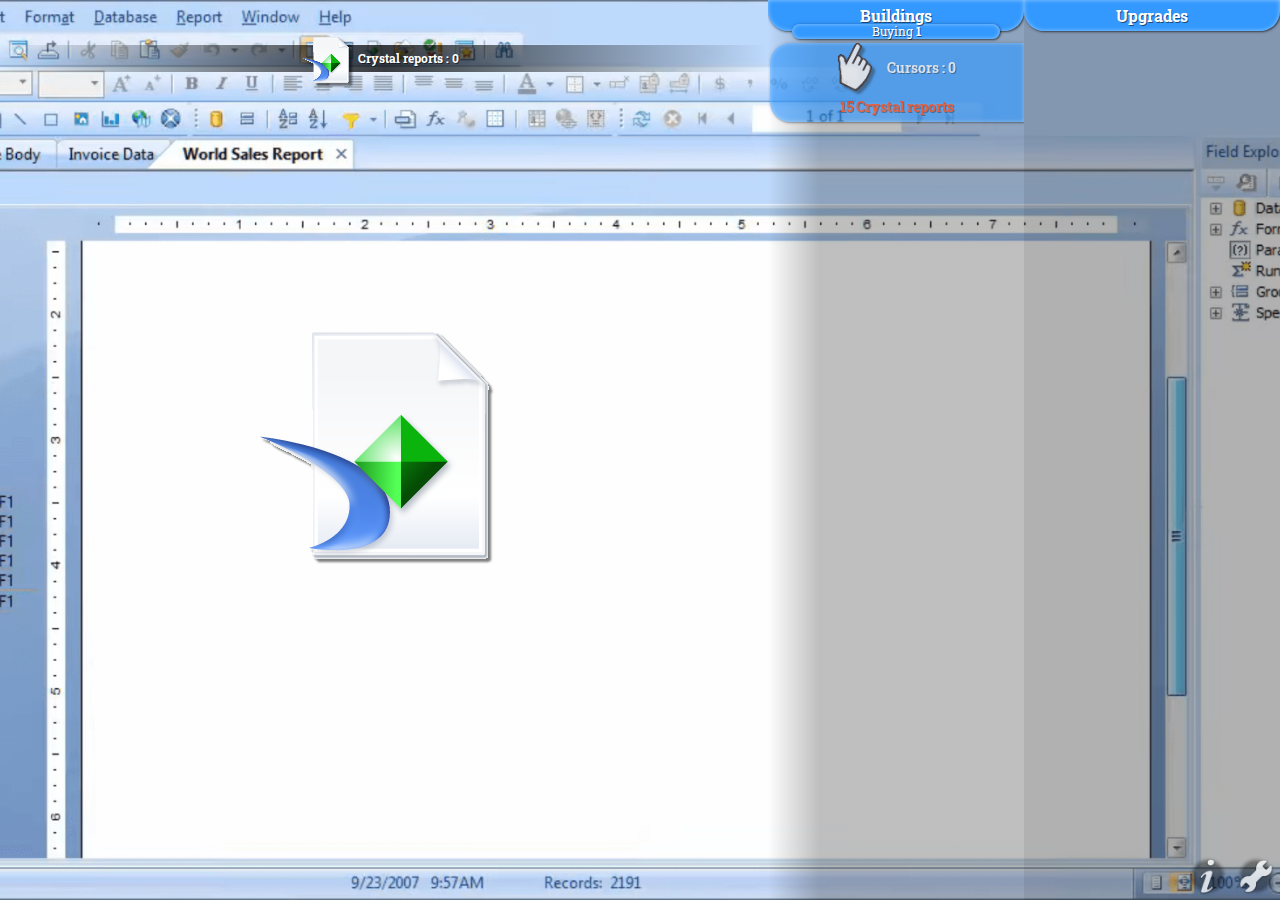
<file: app/index.html>
<!DOCTYPE html>

<html>
    <head>
        <title>Crystal Clicker</title>
        <link rel="stylesheet" href="style.css">
    </head>

    <body>
        <div id="host">
            <iframe id="player" frameBorder="0" src="player.html"></iframe>
        </div>
    </body>
</html>
</file>
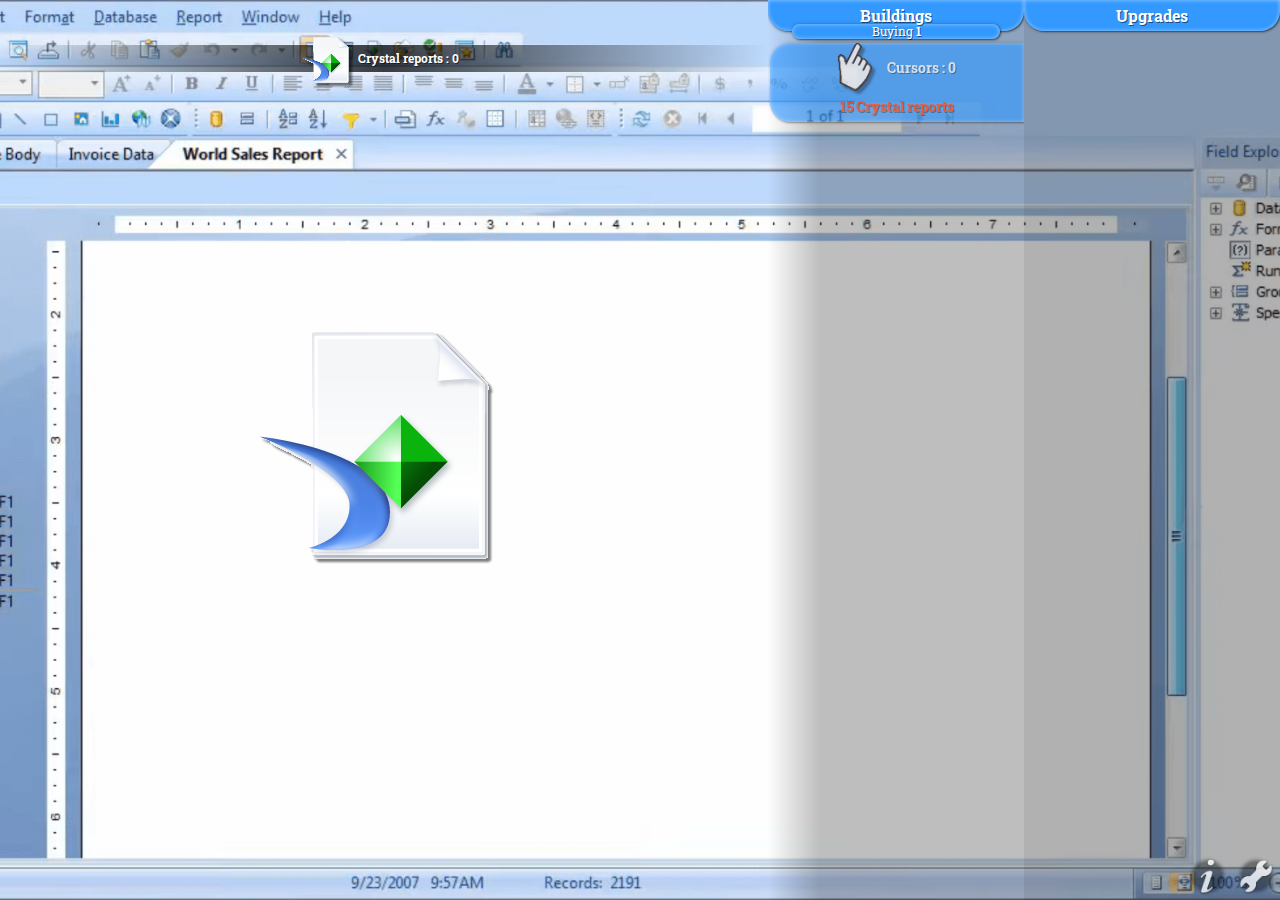
<file: app/player.html>
<!DOCTYPE html>
<html>
<head>
<title>Player</title>

<link href="lib/style.css?v=1" rel="stylesheet" type="text/css">
<link href="style.css?v=1" rel="stylesheet" type="text/css">
<link href="https://fonts.googleapis.com/css?family=Oswald" rel="stylesheet">
<link href="https://fonts.googleapis.com/css?family=Roboto+Slab:400,700" rel="stylesheet">

</head>

<body>
<div id="wrap" class="inFrame">
	<div id="game"></div>
</div>
</body>
<script>INFRAME=true;</script>
<script src="lib/main.js?v=3"></script>
</html>
</file>
<file: app/style.css>
html, body, iframe, #host {
    width: 100%;
    height: 100%;
    margin: 0;
    border: 0;
}

/*main*/
#game
{
	text-shadow:1px 1px 0px rgba(0,0,0,0.5);
	background:#555;
	background-size:cover;
	background-position:center;
	color:#fff;
	overflow:hidden;
	font-size:12px;
	line-height:125%;
	display:none;
	font-family:'Roboto Slab',serif;
}
/*#game.filtersOn{filter:url(#bloom);}*/
#game.on{display:block;}
#game.tilingBackground{background-size:auto;}

a{color:#09f;font-weight:bold;}
a:hover{color:#fff;}

#errorWrap
{
	display:flex;
	justify-content:center;
	align-items:center;
	width:100%;
	height:100%;
	background:#000;
}
#noGameData,#error
{
	background:#eee;
	border-radius:8px;
	padding:16px;
	font-size:20px;
	text-align:center;
	color:rgba(0,0,0,0.9);
	text-shadow:0px 1px 0px #fff;
	line-height:125%;
	max-width:640px;
	box-shadow:0px 0px 8px 4px #fff inset,0px 0px 24px rgba(255,255,255,0.5);
}
#error
{
}
.error
{
	font-weight:bold;
	font-size:14px;
	line-height:100%;
	margin:8px 0px;
	color:rgba(255,0,0,0.9);
	text-align:left;
}

#content
{
	width:100%;
	height:100%;
}

#meta-buttons
{
	position:absolute;
	right:0px;
	bottom:0px;
	z-index:100000000000000;
	clear:both;
}

.meta-button
{
	width:32px;
	height:32px;
	margin:8px;
	float:right;
	cursor:pointer;
	transform:scale(0.9);
	opacity:0.75;
	transition:transform 0.15s,opacity 0.15s;
	position:relative;
	background:rgba(0,0,0,0.5);
	box-shadow:0px 0px 4px 2px rgba(0,0,0,0.5);
	border-radius:24px;
}
.meta-button:after
{
	content:'';
	display:block;
	position:absolute;
	width:48px;
	height:48px;
	left:-8px;
	top:-8px;
}
.meta-button:hover
{
	transform:scale(1);
	opacity:1;
}
#meta-button-settings:after{background:url(img/wrench.png);}
#meta-button-info:after{background:url(img/info.png);}

.box
{
	/*box-shadow:0px 0px 8px rgba(255,255,255,0.2),0px 0px 8px rgba(0,0,0,0.2) inset;*/
	padding:4px 8px;
	position:relative;
}

.box-header,.box-footer
{
	padding:8px;
}
.box-bit-content
{
	pointer-events:none;
}

.thing
{
	position:relative;
	display:inline-block;
	padding:0px;
	margin:2px;
	cursor:pointer;
	vertical-align:middle;
	transition:opacity 0.5s;
}
#game .thing.hidden
{
	display:none;
}
.thing-text,.thing-costs
{
	display:inline-block;
	pointer-events:none;
	padding:8px;
	vertical-align:middle;
}
.noText .thing-text{display:none;}
.thing-icon
{
	width:48px;
	height:48px;
	display:inline-block;
	margin:0px;
	pointer-events:none;
	vertical-align:middle;
}
.noIcon .thing-icon{display:none;}


#shinies
{
	position:absolute;
	left:0px;
	top:0px;
	z-index:100000;
}
.shiny
{
	position:absolute;
	left:0px;
	top:0px;
	opacity:0;
	transform:translate(0px,0px);
	transition:none;
	text-align:center;
}
.shiny.noText,.shiny.noText:hover
{
	background:transparent;
	box-shadow:none;
	border:none;
}
#game.filtersOn .thing.shiny,#game.filtersOn .shiny.noText .thing-icon.shiny-icon{filter:none;}
.noClick
{
	pointer-events:none;
}


#particles
{
	position:absolute;
	left:0px;
	top:0px;
	right:0px;
	bottom:0px;
	overflow:hidden;
	pointer-events:none;
	z-index:1000000;
}
.particle
{
	width:48px;
	height:48px;
	display:none;
	position:absolute;
	transform:translate(0px,0px);
	padding-top:42px;
	text-shadow:1px 0px 0px #000,0px 1px 0px #000,-1px 0px 0px #000,0px -1px 0px #000;
	color:#fff;
	font-weight:bold;
	will-change:transform,opacity;
}
.particleText
{
	white-space:nowrap;
	line-height:100%;
	position:absolute;
	left:50%;
	transform:translateX(-50%);
	text-align:center;
}


#darken
{
	position:absolute;
	left:0px;
	top:0px;
	right:0px;
	bottom:0px;
	z-index:100000000;
	pointer-events:none;
	background:#000;
	opacity:0;
	transition:opacity 0.15s;
}
#darken.on
{
	opacity:0.5;
	pointer-events:auto;
}

#popups
{
	position:absolute;
	left:0px;
	top:0px;
	right:0px;
	bottom:0px;
	z-index:10000000;
	pointer-events:none;
	overflow:hidden;
}

.popup
{
	position:absolute;
	pointer-events:auto;
	transition:opacity 0.15s,left 0.15s,top 0.15s;
	opacity:0;
}
.closeButton
{
	position:absolute;
	right:-6px;
	top:-6px;
	border-radius:24px;
	padding:2px 7px 4px 7px;
	font-size:12px;
	font-weight:bold;
	background:rgba(0,0,0,0.8);
	box-shadow:2px 2px 4px rgba(0,0,0,0.5);
	cursor:pointer;
	z-index:1000000000000;
}
.closeButton:hover
{
	background:rgba(128,128,128,0.8);
}

.popup,#tooltip,.toast
{
	background:rgba(0,0,0,0.9);
	text-shadow:1px 1px 0px rgba(0,0,0,0.5);
	color:#fff;
	/*background:url(lib/img/darkNoise.jpg);*/
	border-radius:3px;
	box-shadow:0px 0px 0px 1px #000,0px 0px 0px 2px rgba(255,255,255,0.5),0px 0px 15px 1px rgba(255,255,255,0.15) inset,4px 4px 2px rgba(0,0,0,0.25),4px 4px 20px rgba(0,0,0,0.5);
	box-sizing:border-box;
	padding:8px 8px;
}

.mainPopup
{
	z-index:1000000000;
	max-width:90%;
	max-height:90%;
	display:flex;
	flex-direction:column;
}
.mainPopup>div
{
	flex:1;
}

#toasts
{
	position:absolute;
	left:0px;
	right:0px;
	bottom:0px;
	z-index:100000000;
	pointer-events:none;
}
.toast
{
	width:320px;
	max-width:80%;
	position:relative;
	pointer-events:auto;
	margin:5px auto;
}
.center{text-align:center;}

.listing
{
	padding:4px 0px;
	color:rgba(255,255,255,0.85);
}
.listing.b,.listing b,.desc b{font-weight:bold;color:#fff;}
q
{
	display:block;
	font-style:italic;
	text-align:right;
	font-family:Georgia;
	color:rgba(255,255,255,0.65);
	padding:4px 0px;
}

.systemButton
{
	cursor:pointer;
	display:inline-block;
	font-weight:bold;
	background:#333;
	box-shadow:0px 0px 0px 1px #666,0px 0px 0px 2px #000,2px 2px 2px 2px rgba(0,0,0,0.5);
	padding:4px 6px;
	margin:2px;
	position:relative;
}
.systemButton:hover
{
	background:#555;
	box-shadow:0px 0px 0px 1px #888,0px 0px 0px 2px #000,2px 2px 2px 2px rgba(0,0,0,0.5);
}
.systemButton.red
{
	background:#300;
	box-shadow:0px 0px 0px 1px #600,0px 0px 0px 2px #000,2px 2px 2px 2px rgba(0,0,0,0.5);
}
.systemButton.red:hover
{
	background:#500;
	box-shadow:0px 0px 0px 1px #800,0px 0px 0px 2px #000,2px 2px 2px 2px rgba(0,0,0,0.5);
}

.tickbox,.tickbox:hover
{
	background:initial;
	box-shadow:0px 0px 0px 1px rgba(255,255,255,0.15);
}
.tickbox
{
	color:rgba(255,255,255,0.75);
	font-size:10px;
	border-radius:2px;
	margin:0px;
	margin-right:4px;
	padding:0px 4px;
}
.tickbox:hover
{
	color:rgba(255,255,255,1);
}
.tickbox:before
{
	content:'';
	display:inline-block;
	width:9px;
	height:9px;
	background:#333;
	box-shadow:0px 0px 0px 1px rgba(255,255,255,0.25) inset,2px 2px 6px 1px rgba(0,0,0,0.5) inset,0px 0px 0px 1px #000,2px 2px 2px 1px rgba(0,0,0,0.5);
	vertical-align:middle;
	margin-right:4px;
	margin-top:-2px;
}
.tickbox.on:before
{
	background:#6ff;
	box-shadow:0px 0px 0px 1px rgba(255,255,255,0.25) inset,1px 1px 0px rgba(255,255,255,1) inset,2px 2px 6px 1px rgba(0,0,255,0.5) inset,0px 0px 16px 1px rgba(0,128,255,0.75),0px 0px 0px 1px #000,2px 2px 2px 1px rgba(0,0,0,0.5);
}

#tooltip
{
	position:absolute;
	left:0px;
	top:0px;
	z-index:100000000;
	pointer-events:none;
	display:none;
	
	will-change:width,height,top,left,opacity;
	
	width:320px;
}
.tooltipPoint
{
	position:absolute;
	width:0;
	height:0;
	display:none;
	will-change:top,left;
}
.tooltipPoint:before
{
	content:'';
	position:absolute;
	z-index:-1;
}
#tooltipPU
{
	border-left:6px solid transparent;
	border-right:6px solid transparent;
	border-bottom:6px solid #000;
}
#tooltipPU:before
{
	top:-1px;left:-6px;
	border-left:6px solid transparent;
	border-right:6px solid transparent;
	border-bottom:6px solid #fff;
}
#tooltipPD
{
	border-left:6px solid transparent;
	border-right:6px solid transparent;
	border-top:6px solid #000;
}
#tooltipPD:before
{
	bottom:-1px;left:-6px;
	border-left:6px solid transparent;
	border-right:6px solid transparent;
	border-top:6px solid #fff;
}
#tooltipPL
{
	border-top:6px solid transparent;
	border-bottom:6px solid transparent;
	border-right:6px solid #000;
}
#tooltipPL:before
{
	left:-1px;top:-6px;
	border-top:6px solid transparent;
	border-bottom:6px solid transparent;
	border-right:6px solid #fff;
}
#tooltipPR
{
	border-top:6px solid transparent;
	border-bottom:6px solid transparent;
	border-left:6px solid #000;
}
#tooltipPR:before
{
	right:-1px;top:-6px;
	border-top:6px solid transparent;
	border-bottom:6px solid transparent;
	border-left:6px solid #fff;
}

#tooltip .thing-icon,.toast .thing-icon
{
	float:left;
	margin:-16px 2px 2px -16px;
}
#tooltip .costs
{
	float:right;
}
#tooltip .cost
{
	font-weight:bold;
}

.subtitle
{
	opacity:0.65;
	font-size:10px;
	line-height:100%;
}
.title,.sectionTitle
{
	font-size:16px;
	font-weight:bold;
}
.sectionTitle:before,.sectionTitle:after
{
	content:'';
	margin:4px 0px;
	margin-left:-4px;
	display:block;
	width:100%;
	height:1px;
	background:linear-gradient(to right,rgba(255,255,255,0.25) 0%,rgba(255,255,255,0) 50%);
}
.headerTitle,.footerTitle
{
	font-size:18px;
	font-weight:bold;
	text-align:center;
}
.footerTitle{font-size:12px;}
.headerTitle:after,.footerTitle:before
{
	content:'';
	margin:4px 0px;
	display:block;
	width:100%;
	height:1px;
	background:linear-gradient(to right,rgba(255,255,255,0) 0%,rgba(255,255,255,0.25) 50%,rgba(255,255,255,0) 100%);
}
#tooltip .desc
{
	margin-top:8px;
	color:rgba(255,255,2355,0.8);
}
.desc>div
{
	text-indent:8px;
	margin-top:2px;
	margin-bottom:2px;
}

.hoverShine
{
	cursor:pointer;
	color:rgba(255,255,255,0.75);
}
.hoverShine:hover
{
	color:#fff;
}

.cost.hasEnough{color:#3f0;}
.cost.notEnough{color:#f30;}
.costTimeRemaining{font-size:75%;}

.verticalList
{
	float:left;
}
.verticalList .thing
{
	display:block;
}

#game.filtersOn .shadowed
{
	filter:drop-shadow(3px 3px 1px rgba(0,0,0,0.5));
}

.thing.noBackground,.thing.noBackground:hover,.thing.noBackground:active
{
	background:transparent;
	box-shadow:none;
	border:none;
}


.thing.bigButton
{
	position:absolute;
	left:50%;
	top:50%;
	width:256px;
	height:256px;
	margin-left:-128px;
	margin-top:-128px;
	background-color:transparent;
	box-shadow:none;
	border:none;
}
.thing.bigButton:hover{background:transparent;}

.thing.bigButton .thing-icon{transform:scale(1);transition:transform 0.05s ease-out;}
.thing.bigButton:hover .thing-icon{transform:scale(1.02);}
.thing.bigButton:active .thing-icon{transform:scale(0.98);}

.thing.bigButton .thing-icon
{
	position:absolute;
	margin:0px;
	top:0px;
	left:0px;
	width:100%;
	height:100%;
}

#box-log
{
	overflow-y:hidden;
	display:flex;
	flex-direction:column;
}
#log
{
	height:100%;
	overflow-x:hidden;
	overflow-y:scroll;
}
#logOuter
{
	display:table;
	width:100%;
	height:100%;
	pointer-events:auto;
}
#logInner
{
	display:table-cell;
	vertical-align:bottom;
}
.message
{
	display:block;
	width:100%;
	position:relative;
}
.messageContent
{
	padding:4px 8px;
	text-align:left;
	line-height:120%;
	overflow:hidden;
	position:relative;
}


/*scrollbars for some browsers*/
::-webkit-scrollbar
{
	-webkit-appearance:none;
	width:17px;
}
::-webkit-scrollbar-track
{
	background:#333;
	box-shadow:
			0px 0px 0px 1px #111 inset,
			0px 0px 0px 3px #444 inset,
			1px 1px 2px 3px #222 inset
	;
}
::-webkit-scrollbar-thumb
{
	background:#ccc;
	box-shadow:
			0px 0px 0px 1px #333 inset,
			0px 0px 0px 3px #999 inset,
			1px 1px 1px 3px #fff inset
	;
}
::-webkit-scrollbar-thumb:hover
{background:#ddd;}
::-webkit-scrollbar-thumb:active
{background:#bbb;}


/*animations*/
.plop
{
	animation:plop 0.2s;
}
@keyframes plop
{
	0% {transform:scale(1.1,0.8);}
	50% {transform:scale(0.9,1.1);}
	100% {transform:scale(1,1);}
}

.wobble
{
	animation:wobble 0.25s;
}
@keyframes wobble
{
	0% {transform:scale(1.1);}
	20% {transform:scale(0.95);}
	40% {transform:scale(1.05);}
	60% {transform:scale(0.975);}
	80% {transform:scale(1.025);}
	100% {transform:scale(1);}
}

.bounce
{
	transform-origin:50% 100%;
	animation-name:bounce;animation-iteration-count:infinite;animation-duration:1.2s;
}
@keyframes bounce
{
	0% 		{transform:scale(1,1);}
	10% 	{transform:scale(0.99,1.01);}
	20% 	{transform:scale(1.05,0.95);}
	25% 	{transform:scale(0.9,1.05) translate(0px,-5px);}
	30% 	{transform:scale(0.95,1.02) translate(0px,-15px);}
	60% 	{transform:scale(1,1) translate(0px,-12px);}
	70% 	{transform:scale(1.2,0.9);}
	80% 	{transform:scale(0.98,1.02);}
	90% 	{transform:scale(1,1);}
	100% 	{transform:scale(1,1);}
}

.glow
{
	animation:glow 0.5s;
}
@keyframes glow
{
	0% {background-color:#fff;box-shadow:0px 0px 4px 2px #fff;}
	100% {}
}

.fadeIn
{
	animation:fadeIn 1s;
}
.fadeInQuick
{
	animation:fadeIn 0.15s;
}
@keyframes fadeIn
{
	0% {opacity:0;}
	100% {opacity:1;}
}

.fadeOut
{
	animation:fadeOut 1s;
}
.fadeOutQuick
{
	animation:fadeOut 0.15s;
}
@keyframes fadeOut
{
	0% {opacity:1;}
	100% {opacity:0;}
}

.stretchIn
{
	animation:stretchIn 0.1s;
}
@keyframes stretchIn
{
	0% {transform:scale(0,1);opacity:0.5;}
	100% {transform:scale(1,1);opacity:1;}
}
.stretchInV
{
	animation:stretchInV 0.1s;
}
@keyframes stretchInV
{
	0% {transform:scale(1,0);opacity:0.5;}
	100% {transform:scale(1,1);opacity:1;}
}

.particlePop
{
	animation:particlePop 1s ease-out;
	opacity:0;
}
@keyframes particlePop
{
	0% {transform:translate(0px,0px);opacity:1;}
	50% {transform:translate(0px,-32px);opacity:1;}
	100% {transform:translate(0px,-32px);opacity:0;}
}

.popInVertical
{
	animation:popInVertical 0.2s;
}
@keyframes popInVertical
{
	0% {transform:scale(1,0);opacity:0;}
	100% {transform:scale(1,1);opacity:1;}
}

.popOutVertical
{
	transform:scale(1,0);
	opacity:0;
	animation:popOutVertical 0.2s;
}
@keyframes popOutVertical
{
	0% {transform:scale(1,1);opacity:1;}
	100% {transform:scale(1,0);opacity:0;}
}

.hasFlares{z-index:0;}
.hasFlares:before,.hasFlares:after
{
	content:'';
	width:150%;
	height:150%;
	position:absolute;
	left:-25%;
	top:-25%;
	background-size:100%;
	display:block;
	z-index:-1;
	animation:spinFade 3s linear infinite;
	pointer-events:none;
}
.hasFlares:after
{
	animation:spinFade2 3s linear infinite;
}

@keyframes spinFade
{
	0% {transform:rotate(0deg) scale(1.5);opacity:0;}
	50% {transform:rotate(45deg) scale(1);opacity:0.75;}
	100% {transform:rotate(90deg) scale(0.5);opacity:0;}
}
@keyframes spinFade2
{
	0% {transform:rotate(225deg) scale(1);opacity:0.75;}
	50% {transform:rotate(270deg) scale(0.5);opacity:0;}
	50.1% {transform:rotate(180deg) scale(1.5);opacity:0;}
	100% {transform:rotate(225deg) scale(1);opacity:0.75;}
}


@media all and (max-width:640px)
{
	#content{}
}
</file>
<file: app/lib/style.css>
/* reset CSS */
html, body, div, span, applet, object, iframe,
h1, h2, h3, h4, h5, h6, p, blockquote, pre,
a, abbr, acronym, address, big, cite, code,
del, dfn, em, img, ins, kbd, q, s, samp,
small, strike, strong, sub, sup, tt, var,
b, u, i, center,
dl, dt, dd, ol, ul, li,
fieldset, form, label, legend,
table, caption, tbody, tfoot, thead, tr, th, td,
article, aside, canvas, details, embed, 
figure, figcaption, footer, header, hgroup, 
menu, nav, output, ruby, section, summary,
time, mark, audio, video {
	margin: 0;
	padding: 0;
	border: 0;
	font-size: 100%;
	font: inherit;
	vertical-align: baseline;
	-moz-box-sizing:border-box;
	box-sizing:border-box;
}
/* HTML5 display-role reset for older browsers */
article, aside, details, figcaption, figure, 
footer, header, hgroup, menu, nav, section {
	display: block;
}
body {
	line-height: 1;
}
ol, ul {
	list-style: none;
}
blockquote, q {
	quotes: none;
}
blockquote:before, blockquote:after,
q:before, q:after {
	content: '';
	content: none;
}
table {
	border-collapse: collapse;
	border-spacing: 0;
}




/*=====================================================================================
BASE
=======================================================================================*/
html,body
{
	width:100%;
	height:100%;
}
body
{
	-webkit-touch-callout: none;
	-webkit-user-select: none;
	-khtml-user-select: none;
	-moz-user-select: -moz-none;
	-moz-user-select: none;
	-ms-user-select: none;
	user-select: none;
	color:#ccc;
	text-shadow:1px 1px 0px #000;
	background:#000;
	font-family:Tahoma,Arial,sans-serif;
	font-size:11px;
}

b{font-weight:bold;}
i{font-style:italic;}
u{text-decoration:underline;}
small{font-size:80%;}

.outFrame #game
{
	position:absolute;
	left:0px;top:26px;right:0px;bottom:102px;
	display:block;
	background:#000;
}
.inFrame #game
{
	position:absolute;
	left:0px;top:0px;right:0px;bottom:0px;
	display:none;
}

#player,#main
{
	position:absolute;
	width:100%;
	height:100%;
}

.outFrame #code
{
	position:absolute;
	left:0px;top:26px;right:0px;bottom:102px;
	display:block;
	background:#000;
}
#editor
{
	position:absolute;
	width:100%;
	height:100%;
	display:none;
}
.withCode #editor
{
	display:block;
}

.editor #game
{
	overflow-x:hidden;
	overflow-y:scroll;
}
.editor #codeWrap
{
	width:100%;
	height:100%;
	padding:8px;
}
.editor #code
{
	width:100%;
	height:100%;
	padding:16px;
	margin:0px;
	outline:none;
	box-sizing:border-box;
}


#topBar,#ad
{
	color:#999;
	font-size:11px;
	background:#222;
}

#topBar
{
	position:absolute;
	left:0px;right:0px;top:0px;height:26px;
	background:url(img/darkNoiseTopBar.jpg) repeat-x bottom,url(img/darkNoise.jpg);
}
#topBar>div
{
	display:inline-block;
	float:left;
	border-right:1px solid #000;
	box-shadow:0px 0px 3px 1px rgba(255,255,255,0.2) inset;
	padding:5px 8px 7px 8px;
}
#topBar a
{color:#ccc;}
#topBar a:hover
{color:#fff;}
#topBar a.blueLink
{color:#06c;}
#topBar a.blueLink:hover
{color:#28f;text-shadow:0px 0px 3px #06c;}
#topBar>#links
{
	display:block;
	position:absolute;
	right:0px;
	top:0px;
	z-index:100000000000;
	float:none;
}

#ad
{
	position:absolute;
	left:0px;right:0px;bottom:0px;height:102px;
	background:linear-gradient(to right,rgba(0,0,0,0) 15%,rgba(0,0,0,0.75)),url(img/darkNoiseRightBar.jpg) repeat-y left,url(img/darkNoise.jpg);
}



.outFrame #game
{
	right:13%;
	bottom:0px;
}
.outFrame.withCode #game 
{
	left:30%;
}
.outFrame #code
{
	left:0px;
	width:30%;
	bottom:0px;
}
#ad
{
	left:auto;
	right:0px;
	top:26px;
	bottom:0px;
	width:13%;
	height:auto;
}

#fpsCounter
{
	background:#333;
	color:#fff;
	position:absolute;
	left:0px;
	bottom:0px;
	padding:3px;
	z-index:10000001;
	opacity:0.5;
	pointer-events:none;
}
#fpsGraph
{
	background:#333;
	color:#fff;
	position:absolute;
	left:0px;
	bottom:0px;
	padding:3px;
	width:128px;
	height:64px;
	z-index:10000000;
	opacity:0.5;
	pointer-events:none;
}

#wrap
{
	position:absolute;left:0px;right:0px;top:0px;bottom:0px;
	overflow:hidden;
}
</file>
